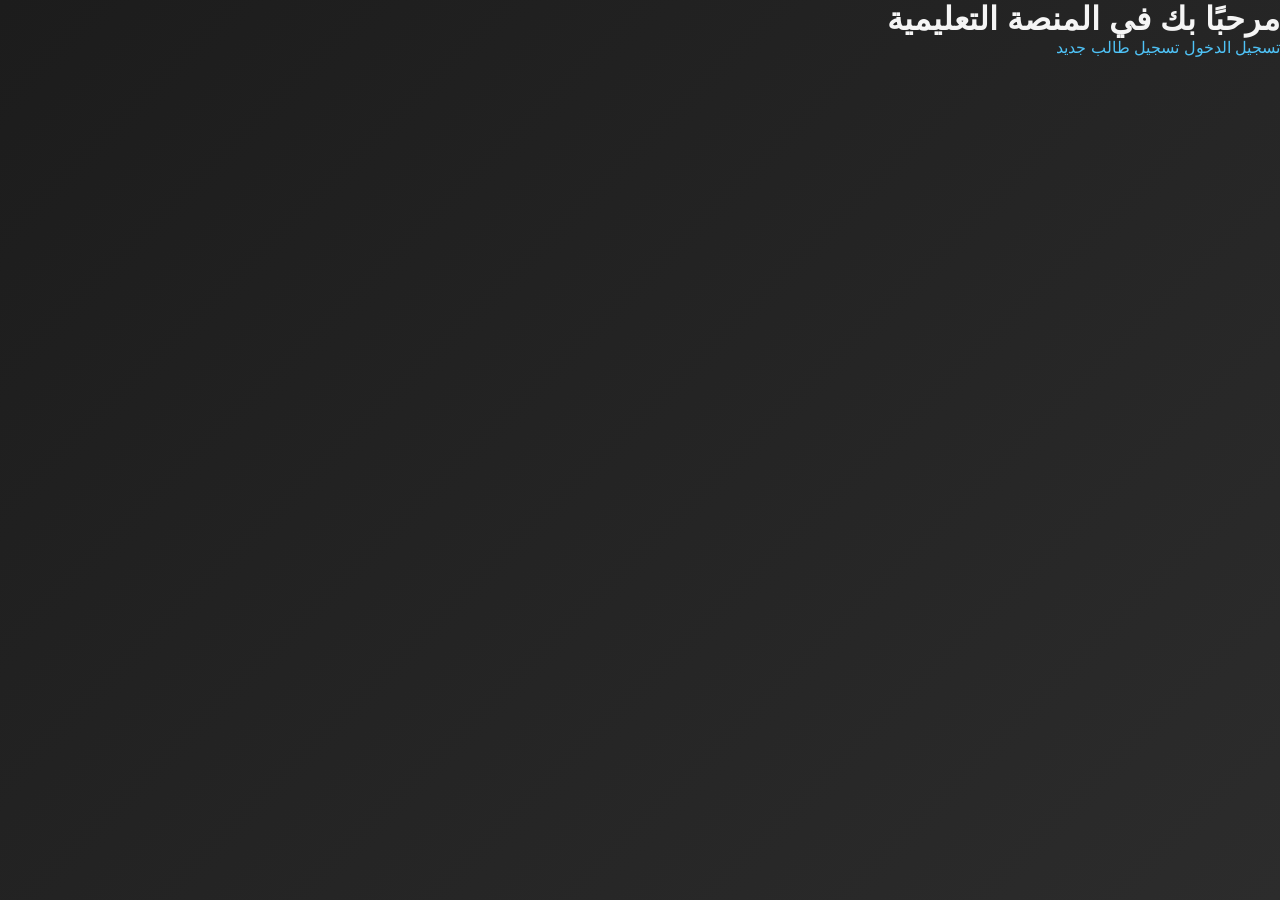
<file: platform/index.html>
<!DOCTYPE html>
<html lang="ar" dir="rtl">

<head>
    <meta charset="UTF-8">
    <meta name="viewport" content="width=device-width, initial-scale=1.0">
    <title>المنصة التعليمية - الرئيسية</title>
    <link rel="stylesheet" href="css/main.css">
</head>

<body>
    <header>
        <h1>مرحبًا بك في المنصة التعليمية</h1>
    </header>
    <main>
        <div class="home-box">
            <a href="login.html" class="btn">تسجيل الدخول</a>
            <a href="register-student.html" class="btn">تسجيل طالب جديد</a>
        </div>
    </main>
</body>

</html>
</file>
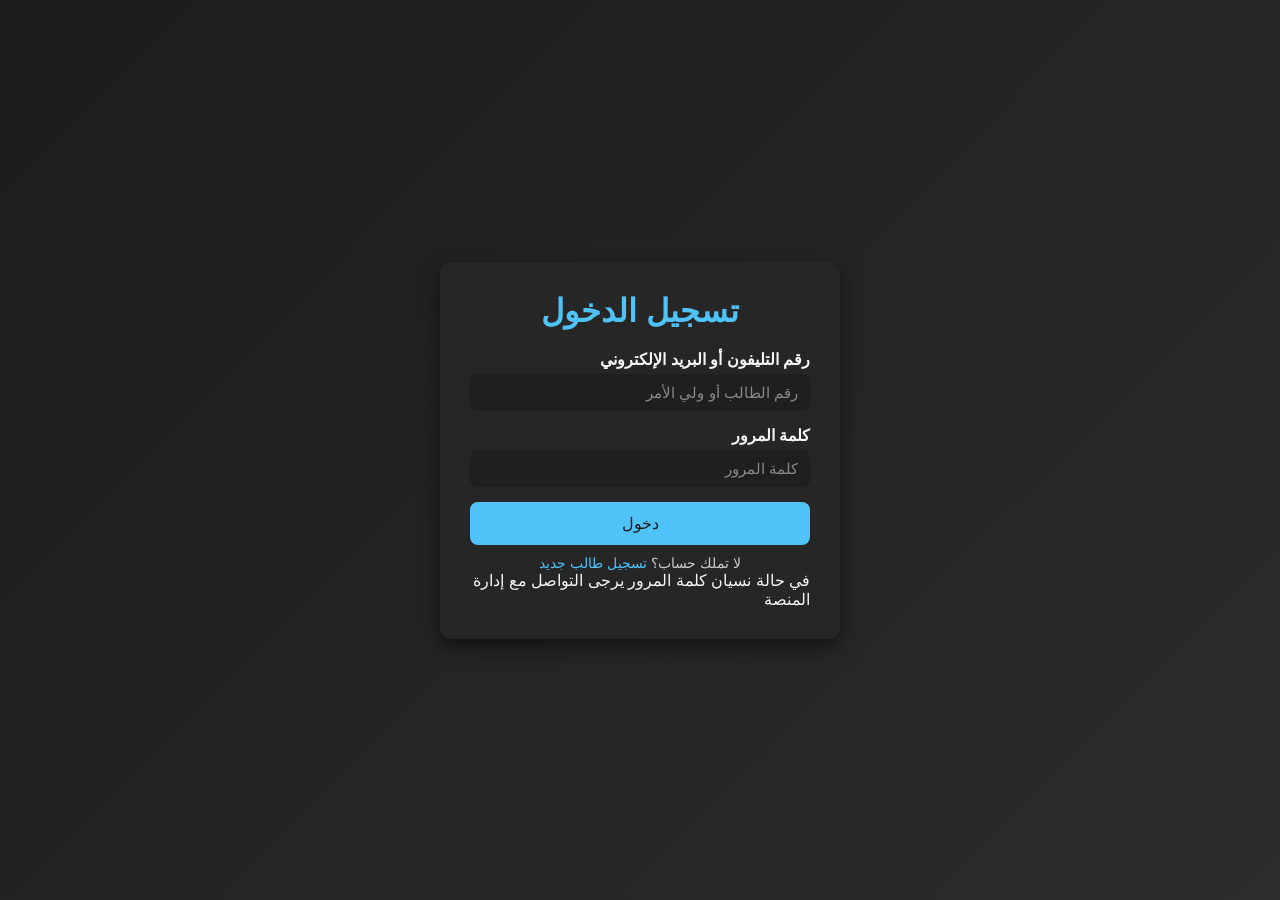
<file: platform/login.html>
<!DOCTYPE html>
<html lang="ar" dir="rtl">

<head>
    <meta charset="UTF-8">
    <meta name="viewport" content="width=device-width, initial-scale=1.0">
    <title>تسجيل الدخول</title>
    <link rel="stylesheet" href="css/main.css">
    <link rel="stylesheet" href="css/auth.css">
</head>

<body>
    <div class="container">
        <div class="form-box">
            <h1>تسجيل الدخول</h1>
            <form id="loginForm">
                <label>رقم التليفون أو البريد الإلكتروني</label>
                <input type="text" id="phone" placeholder="رقم الطالب أو ولي الأمر" required>

                <label>كلمة المرور</label>
                <input type="password" id="password" placeholder="كلمة المرور" required>

                <button type="submit">دخول</button>
            </form>
            <p class="login-link">
                لا تملك حساب؟ <a href="register-student.html">تسجيل طالب جديد</a>
            </p>
            <p class="info">في حالة نسيان كلمة المرور يرجى التواصل مع إدارة المنصة</p>
        </div>
    </div>
    <script src="js/firebase.js"></script>
    <script src="js/auth.js"></script>
</body>

</html>
</file>
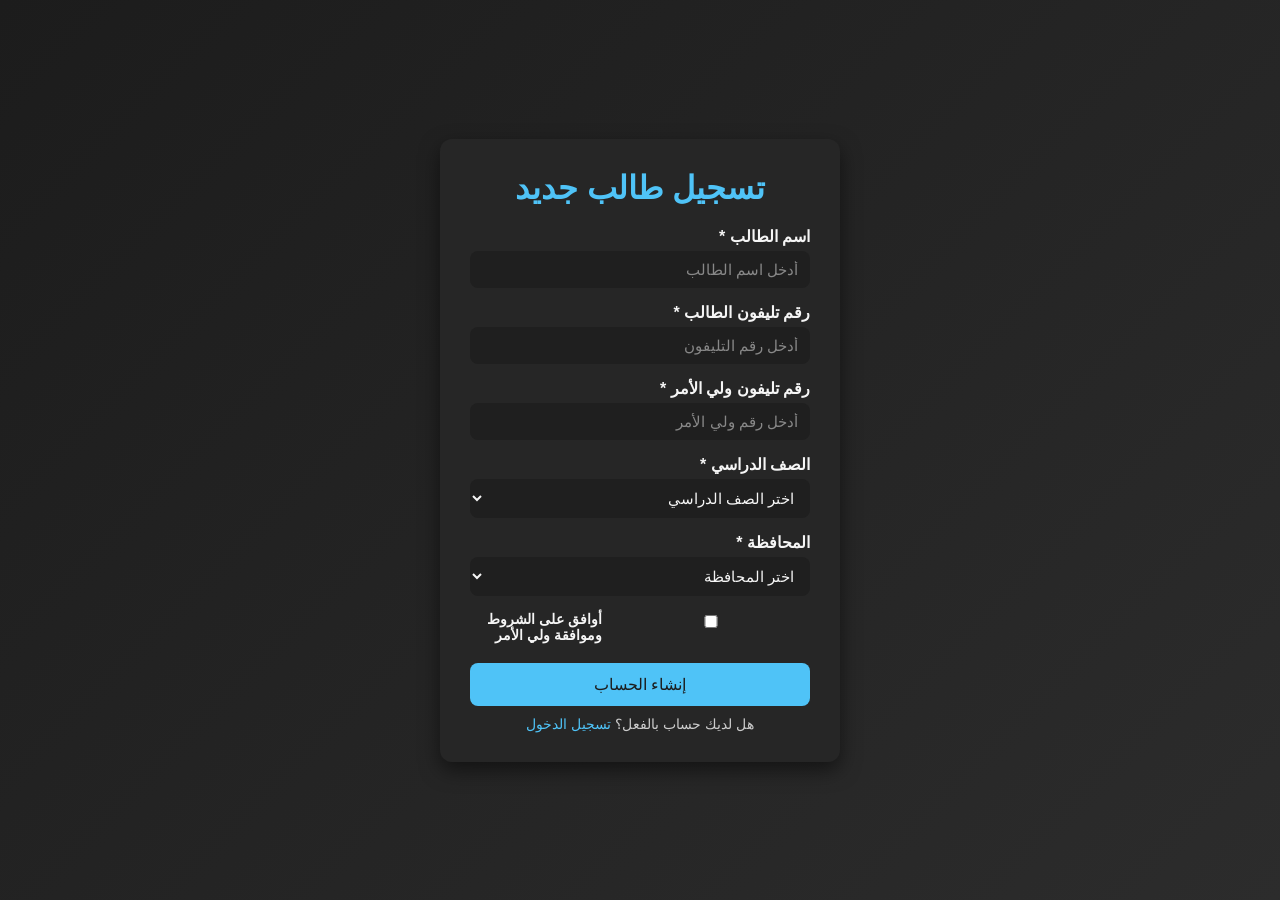
<file: platform/register-student.html>
<!DOCTYPE html>
<html lang="ar" dir="rtl">

<head>
    <meta charset="UTF-8">
    <meta name="viewport" content="width=device-width, initial-scale=1.0">
    <title>تسجيل طالب جديد</title>
    <link rel="stylesheet" href="css/main.css">
    <link rel="stylesheet" href="css/auth.css">
</head>

<body>
    <div class="container">
        <div class="form-box">
            <h1>تسجيل طالب جديد</h1>
            <form id="registerForm">
                <label>اسم الطالب *</label>
                <input type="text" id="studentName" placeholder="أدخل اسم الطالب" required>

                <label>رقم تليفون الطالب *</label>
                <input type="text" id="studentPhone" placeholder="أدخل رقم التليفون" required>

                <label>رقم تليفون ولي الأمر *</label>
                <input type="text" id="parentPhone" placeholder="أدخل رقم ولي الأمر" required>

                <label>الصف الدراسي *</label>
                <select id="grade" required>
                    <option value="">اختر الصف الدراسي</option>
                    <option value="first_secondary">الصف الأول الثانوي</option>
                    <option value="second_secondary">الصف الثاني الثانوي</option>
                    <option value="third_secondary">الصف الثالث الثانوي</option>
                </select>

                <label>المحافظة *</label>
                <select id="governorate" required>
                    <option value="">اختر المحافظة</option>
                    <option value="Cairo">القاهرة</option>
                    <option value="Giza">الجيزة</option>
                    <option value="Alexandria">الإسكندرية</option>
                    <option value="Dakahlia">الدقهلية</option>
                    <option value="RedSea">البحر الأحمر</option>
                    <option value="Beheira">البحيرة</option>
                    <option value="Fayoum">الفيوم</option>
                    <option value="Gharbia">الغربية</option>
                    <option value="Ismailia">الإسماعيلية</option>
                    <option value="Menofia">المنوفية</option>
                    <option value="Minya">المنيا</option>
                    <option value="Qalyubia">القليوبية</option>
                    <option value="NewValley">الوادي الجديد</option>
                    <option value="Suez">السويس</option>
                    <option value="Aswan">أسوان</option>
                    <option value="Assiut">أسيوط</option>
                    <option value="BeniSuef">بني سويف</option>
                    <option value="PortSaid">بورسعيد</option>
                    <option value="Damietta">دمياط</option>
                    <option value="Sharkia">الشرقية</option>
                    <option value="Sohag">سوهاج</option>
                    <option value="SouthSinai">جنوب سيناء</option>
                    <option value="KafrElSheikh">كفر الشيخ</option>
                    <option value="Matrouh">مطروح</option>
                    <option value="Luxor">الأقصر</option>
                    <option value="NorthSinai">شمال سيناء</option>
                </select>

                <div class="checkbox">
                    <input type="checkbox" id="agree" required>
                    <label for="agree">أوافق على الشروط وموافقة ولي الأمر</label>
                </div>

                <button type="submit" id="registerBtn">إنشاء الحساب</button>
            </form>
            <p class="login-link">هل لديك حساب بالفعل؟ <a href="login.html">تسجيل الدخول</a></p>
        </div>
    </div>

    <script src="js/firebase.js"></script>
    <script src="js/register.js"></script>
</body>

</html>
</file>
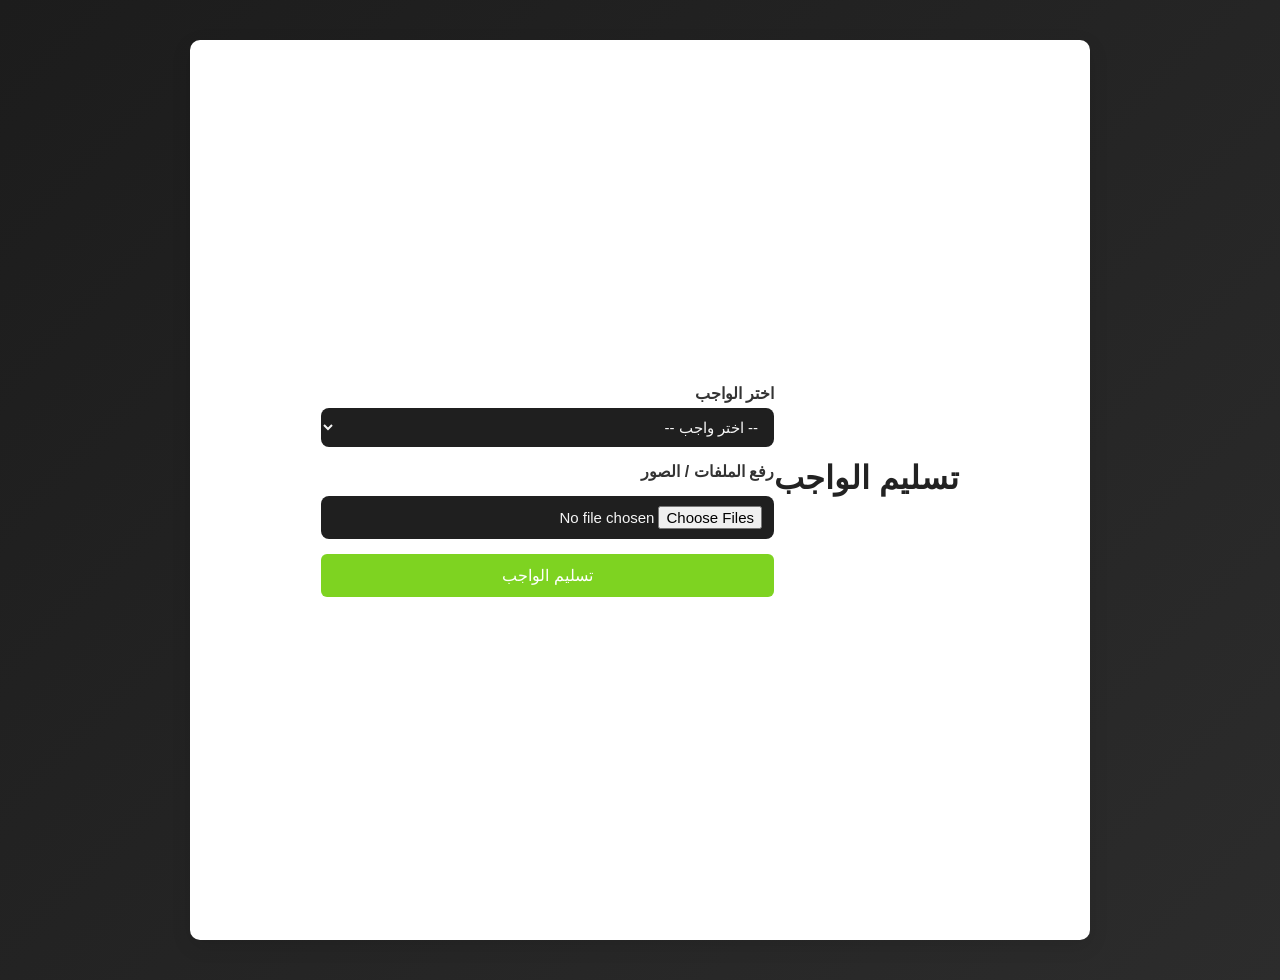
<file: platform/assignments/submit-assignment.html>
<!DOCTYPE html>
<html lang="ar" dir="rtl">

<head>
    <meta charset="UTF-8">
    <meta name="viewport" content="width=device-width, initial-scale=1.0">
    <title>تسليم الواجب - المنصة التعليمية</title>
    <link rel="stylesheet" href="../css/main.css">
    <link rel="stylesheet" href="../css/assignments.css">
</head>

<body>
    <div class="container">
        <h1>تسليم الواجب</h1>
        <form id="submitAssignmentForm">
            <label>اختر الواجب</label>
            <select id="assignmentSelect">
                <option value="">-- اختر واجب --</option>
                <!-- سيتم ملء الخيارات بالـ JS -->
            </select>

            <label>رفع الملفات / الصور</label>
            <input type="file" id="assignmentFiles" multiple required>

            <button type="submit">تسليم الواجب</button>
        </form>
    </div>
    <script src="../js/assignments/submitAssignment.js"></script>
</body>

</html>
</file>
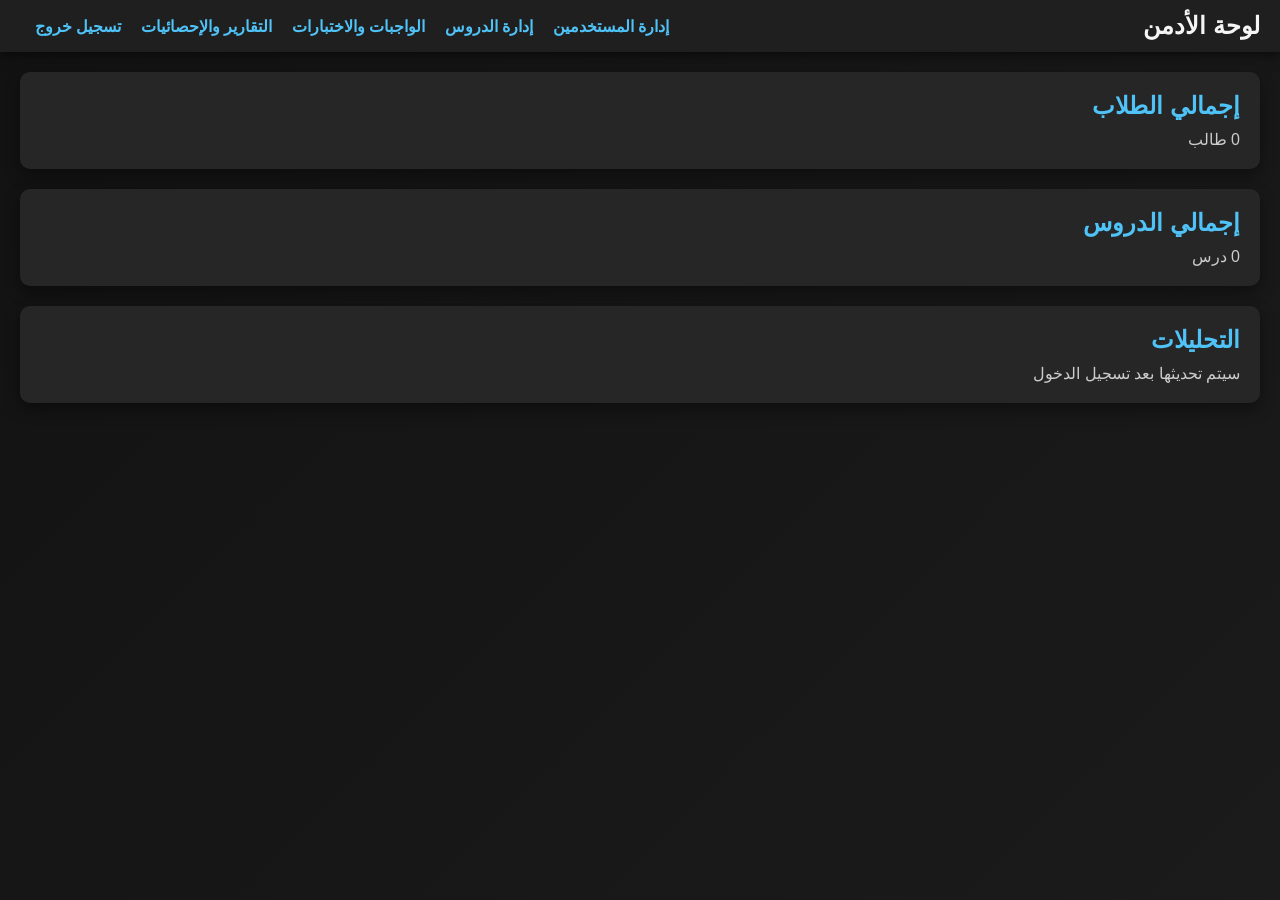
<file: platform/dashboard/admin.html>
<!DOCTYPE html>
<html lang="ar" dir="rtl">

<head>
    <meta charset="UTF-8">
    <meta name="viewport" content="width=device-width, initial-scale=1.0">
    <title>لوحة الأدمن</title>
    <link rel="stylesheet" href="../css/main.css">
    <link rel="stylesheet" href="../css/dashboard.css">
</head>

<body class="dashboard">
    <div class="navbar">
        <h2>لوحة الأدمن</h2>
        <div>
            <a href="#">إدارة المستخدمين</a>
            <a href="#">إدارة الدروس</a>
            <a href="#">الواجبات والاختبارات</a>
            <a href="#">التقارير والإحصائيات</a>
            <a href="#">تسجيل خروج</a>
        </div>
    </div>

    <div class="main-content">
        <div class="card">
            <h2>إجمالي الطلاب</h2>
            <p>0 طالب</p>
        </div>
        <div class="card">
            <h2>إجمالي الدروس</h2>
            <p>0 درس</p>
        </div>
        <div class="card">
            <h2>التحليلات</h2>
            <p>سيتم تحديثها بعد تسجيل الدخول</p>
        </div>
    </div>
</body>

</html>
</file>
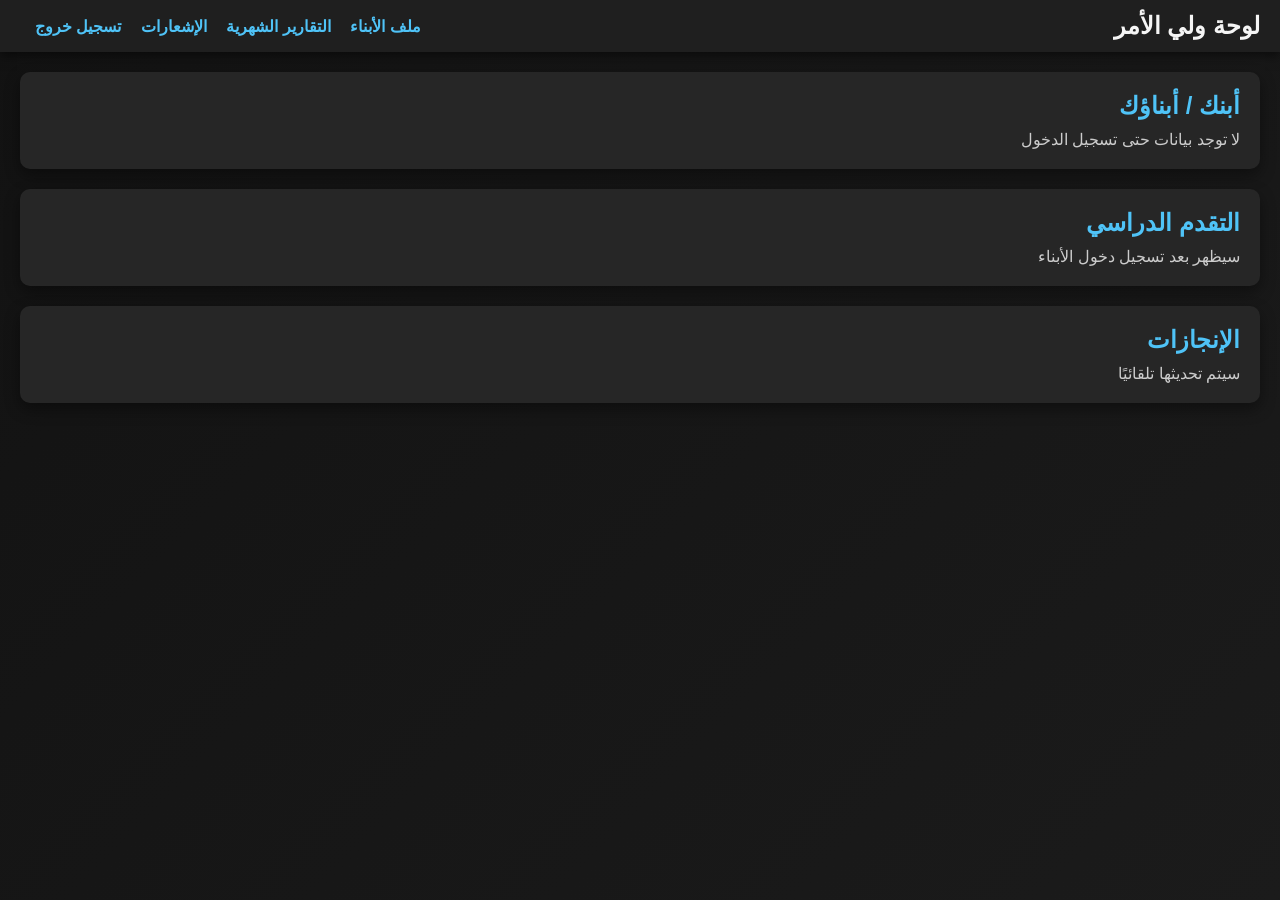
<file: platform/dashboard/parent.html>
<!DOCTYPE html>
<html lang="ar" dir="rtl">

<head>
    <meta charset="UTF-8">
    <meta name="viewport" content="width=device-width, initial-scale=1.0">
    <title>لوحة ولي الأمر</title>
    <link rel="stylesheet" href="../css/main.css">
    <link rel="stylesheet" href="../css/dashboard.css">
</head>

<body class="dashboard">
    <div class="navbar">
        <h2>لوحة ولي الأمر</h2>
        <div>
            <a href="#">ملف الأبناء</a>
            <a href="#">التقارير الشهرية</a>
            <a href="#">الإشعارات</a>
            <a href="#">تسجيل خروج</a>
        </div>
    </div>

    <div class="main-content">
        <div class="card">
            <h2>أبنك / أبناؤك</h2>
            <p>لا توجد بيانات حتى تسجيل الدخول</p>
        </div>
        <div class="card">
            <h2>التقدم الدراسي</h2>
            <p>سيظهر بعد تسجيل دخول الأبناء</p>
        </div>
        <div class="card">
            <h2>الإنجازات</h2>
            <p>سيتم تحديثها تلقائيًا</p>
        </div>
    </div>
</body>

</html>
</file>
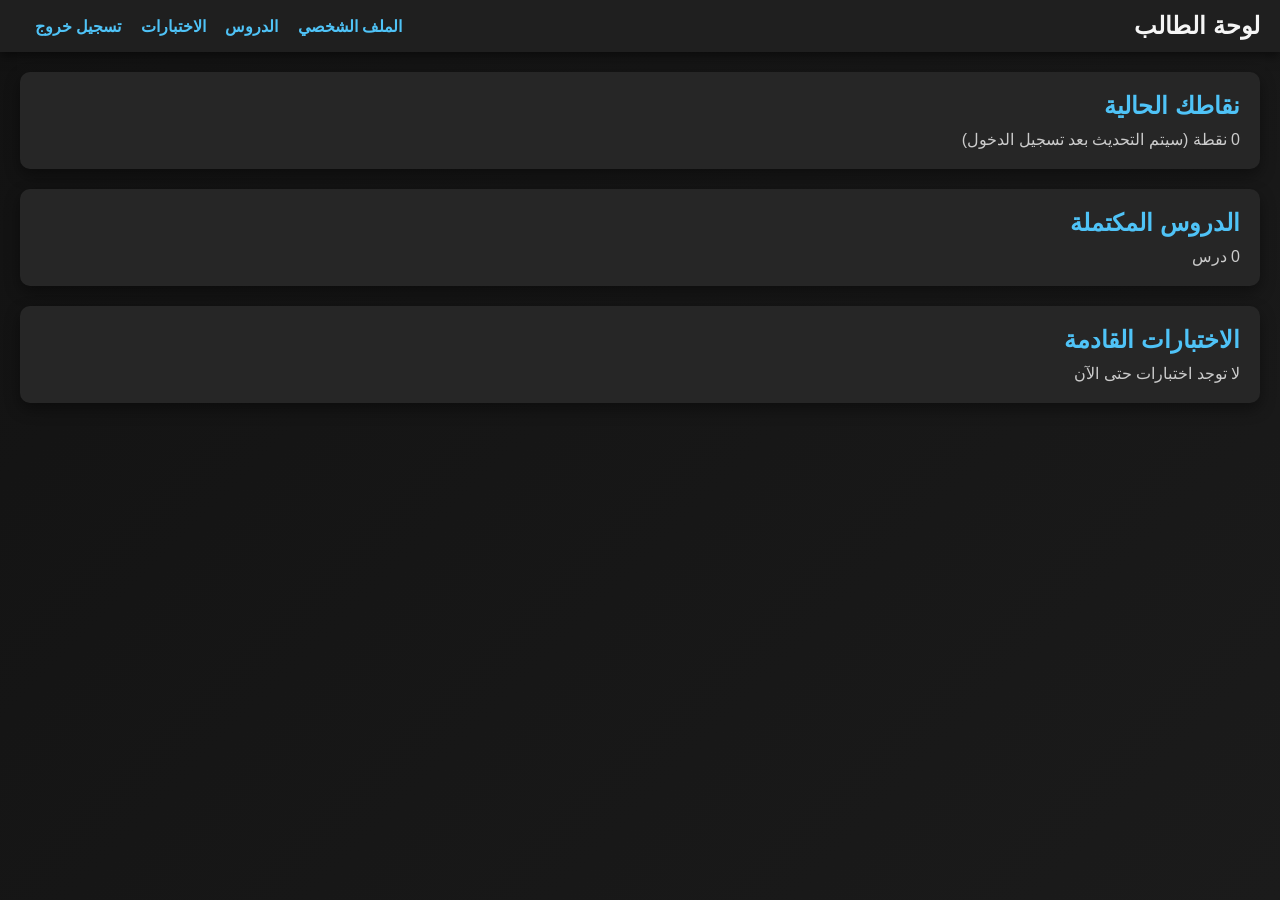
<file: platform/dashboard/student.html>
<!DOCTYPE html>
<html lang="ar" dir="rtl">

<head>
    <meta charset="UTF-8">
    <meta name="viewport" content="width=device-width, initial-scale=1.0">
    <title>لوحة الطالب</title>
    <link rel="stylesheet" href="../css/main.css">
    <link rel="stylesheet" href="../css/dashboard.css">
</head>

<body class="dashboard">
    <div class="navbar">
        <h2>لوحة الطالب</h2>
        <div>
            <a href="#">الملف الشخصي</a>
            <a href="#">الدروس</a>
            <a href="#">الاختبارات</a>
            <a href="#">تسجيل خروج</a>
        </div>
    </div>

    <div class="main-content">
        <div class="card">
            <h2>نقاطك الحالية</h2>
            <p>0 نقطة (سيتم التحديث بعد تسجيل الدخول)</p>
        </div>
        <div class="card">
            <h2>الدروس المكتملة</h2>
            <p>0 درس</p>
        </div>
        <div class="card">
            <h2>الاختبارات القادمة</h2>
            <p>لا توجد اختبارات حتى الآن</p>
        </div>
    </div>
</body>

</html>
</file>
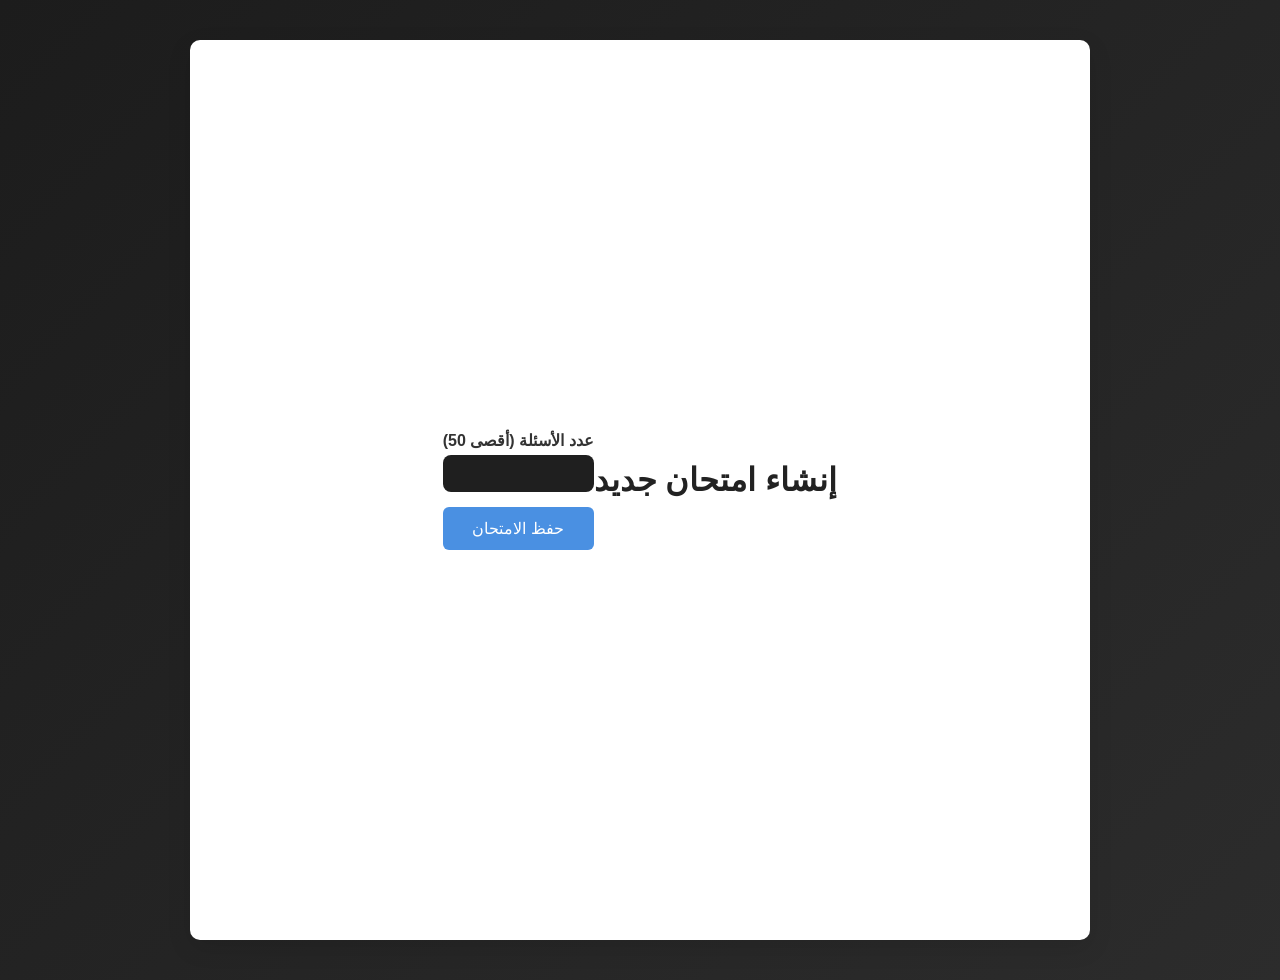
<file: platform/exam/create-exam.html>
<!DOCTYPE html>
<html lang="ar" dir="rtl">

<head>
    <meta charset="UTF-8">
    <meta name="viewport" content="width=device-width, initial-scale=1.0">
    <title>إنشاء امتحان - المنصة التعليمية</title>
    <link rel="stylesheet" href="../css/main.css">
    <link rel="stylesheet" href="../css/exams.css">
</head>

<body>
    <div class="container">
        <h1>إنشاء امتحان جديد</h1>
        <form id="createExamForm">
            <label>عدد الأسئلة (أقصى 50)</label>
            <input type="number" id="numQuestions" max="50" min="1" required>

            <div id="questionsContainer">
                <!-- الأسئلة هتتولد هنا -->
            </div>

            <button type="submit">حفظ الامتحان</button>
        </form>
    </div>
    <script src="../js/exams/createExam.js"></script>
</body>

</html>
</file>
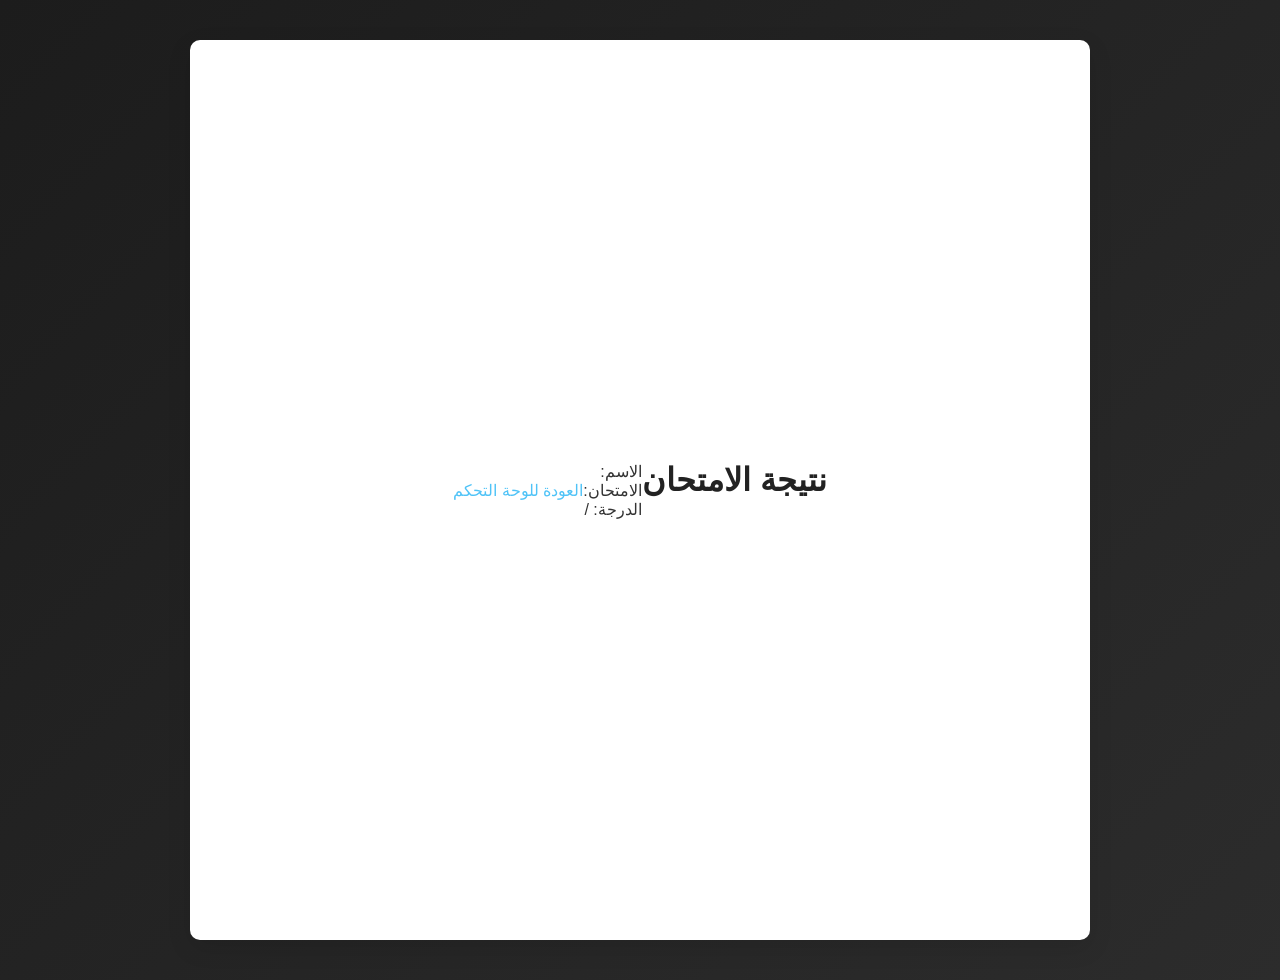
<file: platform/exam/exam-result.html>
<!DOCTYPE html>
<html lang="ar" dir="rtl">

<head>
    <meta charset="UTF-8">
    <meta name="viewport" content="width=device-width, initial-scale=1.0">
    <title>نتيجة الامتحان - المنصة التعليمية</title>
    <link rel="stylesheet" href="../css/main.css">
    <link rel="stylesheet" href="../css/exams.css">
</head>

<body>
    <div class="container">
        <h1>نتيجة الامتحان</h1>
        <div id="examResult">
            <p>الاسم: <span id="studentName"></span></p>
            <p>الامتحان: <span id="examTitle"></span></p>
            <p>الدرجة: <span id="score"></span> / <span id="total"></span></p>
            <div id="questionsReview">
                <!-- مراجعة الإجابات ستظهر هنا -->
            </div>
        </div>
        <a href="../dashboard/student.html">العودة للوحة التحكم</a>
    </div>
    <script src="../js/exams/examResult.js"></script>
</body>

</html>
</file>
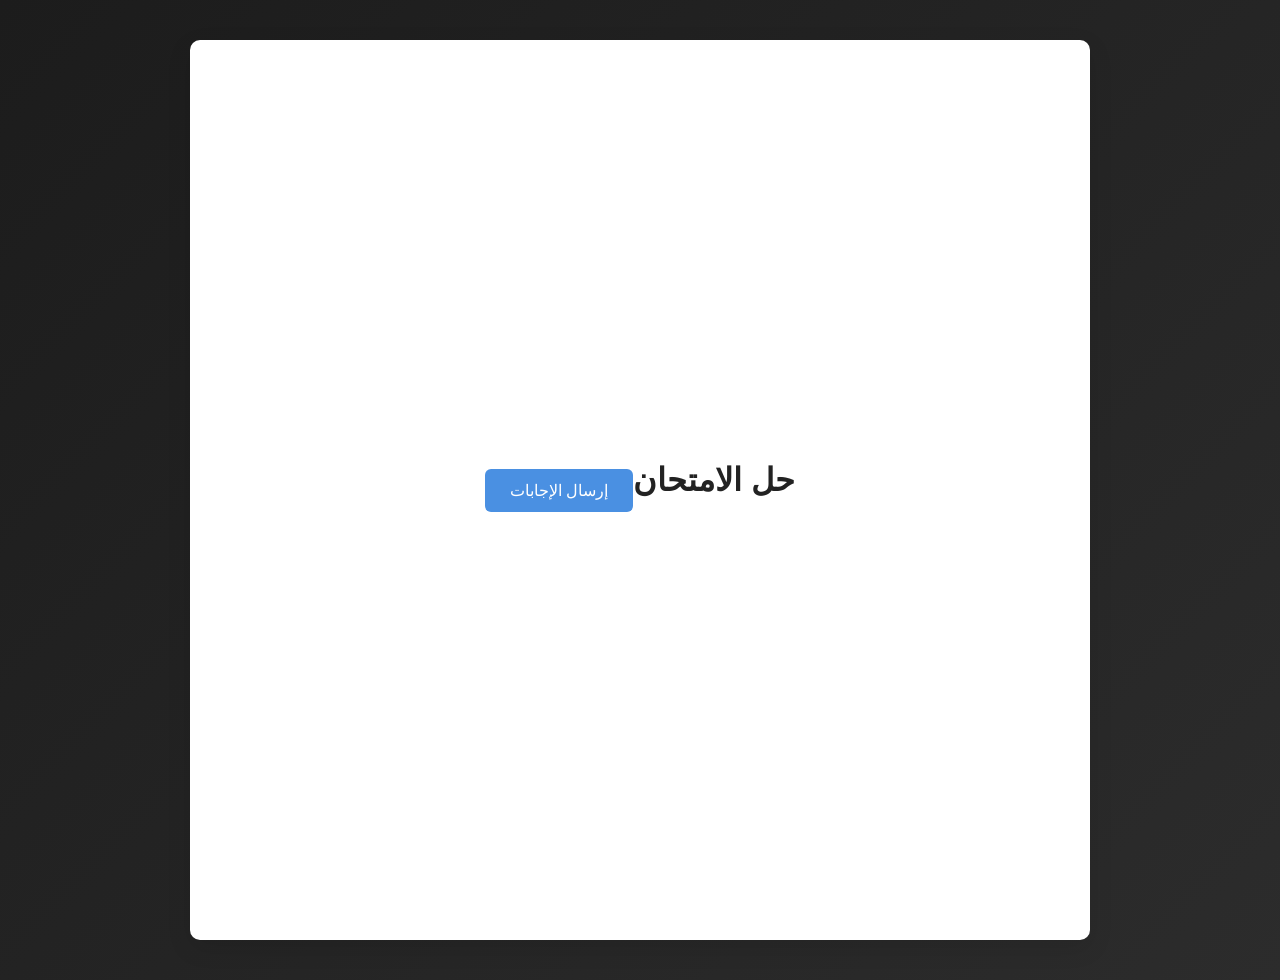
<file: platform/exam/take-exam.html>
<!DOCTYPE html>
<html lang="ar" dir="rtl">

<head>
    <meta charset="UTF-8">
    <meta name="viewport" content="width=device-width, initial-scale=1.0">
    <title>حل الامتحان - المنصة التعليمية</title>
    <link rel="stylesheet" href="../css/main.css">
    <link rel="stylesheet" href="../css/exams.css">
</head>

<body>
    <div class="container">
        <h1>حل الامتحان</h1>
        <form id="takeExamForm">
            <div id="examQuestions">
                <!-- الأسئلة هتظهر هنا -->
            </div>
            <button type="submit">إرسال الإجابات</button>
        </form>
    </div>
    <script src="../js/exams/takeExam.js"></script>
</body>

</html>
</file>
<file: platform/css/main.css>
/* Reset بعض الخصائص الأساسية */
* {
    margin: 0;
    padding: 0;
    box-sizing: border-box;
    font-family: 'Segoe UI', Tahoma, Geneva, Verdana, sans-serif;
}

body {
    background: linear-gradient(135deg, #1c1c1c, #2c2c2c);
    color: #f5f5f5;
    min-height: 100vh;
}

/* روابط */
a {
    color: #4fc3f7;
    text-decoration: none;
}

a:hover {
    text-decoration: underline;
}

/* الحاويات */
.container {
    display: flex;
    justify-content: center;
    align-items: center;
    padding: 20px;
    min-height: 100vh;
}

/* الصندوق العام للفورم */
.form-box {
    background: #262626;
    padding: 30px;
    border-radius: 12px;
    box-shadow: 0 8px 20px rgba(0, 0, 0, 0.5);
    width: 100%;
    max-width: 400px;
}

/* العناوين */
.form-box h1 {
    text-align: center;
    margin-bottom: 20px;
    color: #4fc3f7;
}

/* الفورم */
form label {
    display: block;
    margin-bottom: 5px;
    font-weight: 600;
}

form input,
form select {
    width: 100%;
    padding: 10px 12px;
    margin-bottom: 15px;
    border: none;
    border-radius: 8px;
    background: #1f1f1f;
    color: #f5f5f5;
    font-size: 15px;
}

form input::placeholder {
    color: #888;
}

/* زر التسجيل */
button {
    width: 100%;
    padding: 12px;
    background: #4fc3f7;
    border: none;
    border-radius: 8px;
    font-size: 16px;
    color: #1c1c1c;
    cursor: pointer;
    transition: 0.3s;
}

button:hover {
    background: #38b0e3;
}

/* Checkbox */
.checkbox {
    display: flex;
    align-items: center;
    margin-bottom: 15px;
}

.checkbox input {
    margin-left: 10px;
}

.checkbox label {
    font-size: 14px;
}

/* Links */
.login-link,
.register-link {
    text-align: center;
    margin-top: 10px;
    font-size: 14px;
    color: #ccc;
}
</file>
<file: platform/css/auth.css>
/* إضافات خاصة بالصفحات التعليمية */
.form-box select {
    background: #1f1f1f;
    color: #f5f5f5;
}

/* ألوان اختيارات select عند التحديد */
.form-box select option {
    background: #262626;
    color: #f5f5f5;
}

/* رسائل التنبيه */
.alert {
    background: #ff5252;
    color: #fff;
    padding: 8px;
    border-radius: 6px;
    margin-bottom: 10px;
    font-size: 14px;
    text-align: center;
}

/* إضافة تأثير Focus على الفورم */
form input:focus,
form select:focus {
    outline: 2px solid #4fc3f7;
    background: #292929;
}

/* Responsive Design */
@media (max-width: 480px) {
    .form-box {
        padding: 20px;
    }
}
</file>
<file: platform/css/assignments.css>
/* assignments.css */

body {
    font-family: 'Cairo', sans-serif;
    background-color: #f9f9f9;
    color: #333;
    margin: 0;
    padding: 0;
}

.container {
    max-width: 900px;
    margin: 40px auto;
    background: #fff;
    padding: 25px;
    border-radius: 10px;
    box-shadow: 0 6px 20px rgba(0, 0, 0, 0.1);
}

h1,
h2 {
    text-align: center;
    margin-bottom: 25px;
    color: #222;
}

.assignment {
    background-color: #f0f8ff;
    padding: 15px;
    border-radius: 8px;
    margin-bottom: 20px;
    border-left: 5px solid #7ed321;
}

.assignment img {
    max-width: 100%;
    margin-top: 10px;
    border-radius: 5px;
}

input[type="file"] {
    margin-top: 10px;
}

textarea {
    width: 100%;
    min-height: 80px;
    padding: 10px;
    border-radius: 6px;
    border: 1px solid #ccc;
    margin-top: 10px;
    font-size: 15px;
}

button {
    background-color: #7ed321;
    color: #fff;
    padding: 12px 25px;
    border: none;
    border-radius: 6px;
    cursor: pointer;
    font-size: 16px;
    transition: 0.3s;
}

button:hover {
    background-color: #5DAE0B;
}
</file>
<file: platform/css/dashboard.css>
body.dashboard {
    background: linear-gradient(135deg, #121212, #1b1b1b);
    color: #f5f5f5;
    min-height: 100vh;
}

.navbar {
    background: #1f1f1f;
    padding: 12px 20px;
    display: flex;
    justify-content: space-between;
    align-items: center;
    box-shadow: 0 4px 10px rgba(0, 0, 0, 0.5);
}

.navbar a {
    color: #4fc3f7;
    margin-left: 15px;
    font-weight: 600;
}

.main-content {
    padding: 20px;
}

/* البطاقات */
.card {
    background: #262626;
    padding: 20px;
    border-radius: 10px;
    margin-bottom: 20px;
    box-shadow: 0 6px 15px rgba(0, 0, 0, 0.4);
}

.card h2 {
    color: #4fc3f7;
    margin-bottom: 10px;
}

.card p {
    color: #ccc;
}

/* أزرار داخل الداشبورد */
button.dashboard-btn {
    padding: 10px 15px;
    background: #4fc3f7;
    border: none;
    border-radius: 8px;
    color: #1c1c1c;
    cursor: pointer;
    transition: 0.3s;
}

button.dashboard-btn:hover {
    background: #38b0e3;
}

/* Responsive Dashboard */
@media (max-width: 768px) {
    .navbar {
        flex-direction: column;
        align-items: flex-start;
    }
}
</file>
<file: platform/css/exams.css>
/* exams.css */

body {
    font-family: 'Cairo', sans-serif;
    background-color: #f5f5f5;
    color: #333;
    margin: 0;
    padding: 0;
}

.container {
    width: 90%;
    max-width: 900px;
    margin: 40px auto;
    background-color: #fff;
    padding: 30px;
    border-radius: 10px;
    box-shadow: 0 8px 25px rgba(0, 0, 0, 0.1);
}

h1,
h2 {
    color: #222;
    text-align: center;
    margin-bottom: 20px;
}

.question {
    background: #f0f4f8;
    padding: 15px;
    margin-bottom: 20px;
    border-radius: 8px;
    border-left: 5px solid #4a90e2;
}

.question img {
    max-width: 100%;
    margin-top: 10px;
    border-radius: 5px;
}

.options {
    list-style: none;
    padding: 0;
}

.options li {
    margin: 8px 0;
}

.options input[type="radio"] {
    margin-left: 10px;
}

button {
    background-color: #4a90e2;
    color: #fff;
    padding: 12px 25px;
    border: none;
    border-radius: 6px;
    cursor: pointer;
    font-size: 16px;
    transition: 0.3s;
}

button:hover {
    background-color: #357ABD;
}
</file>
